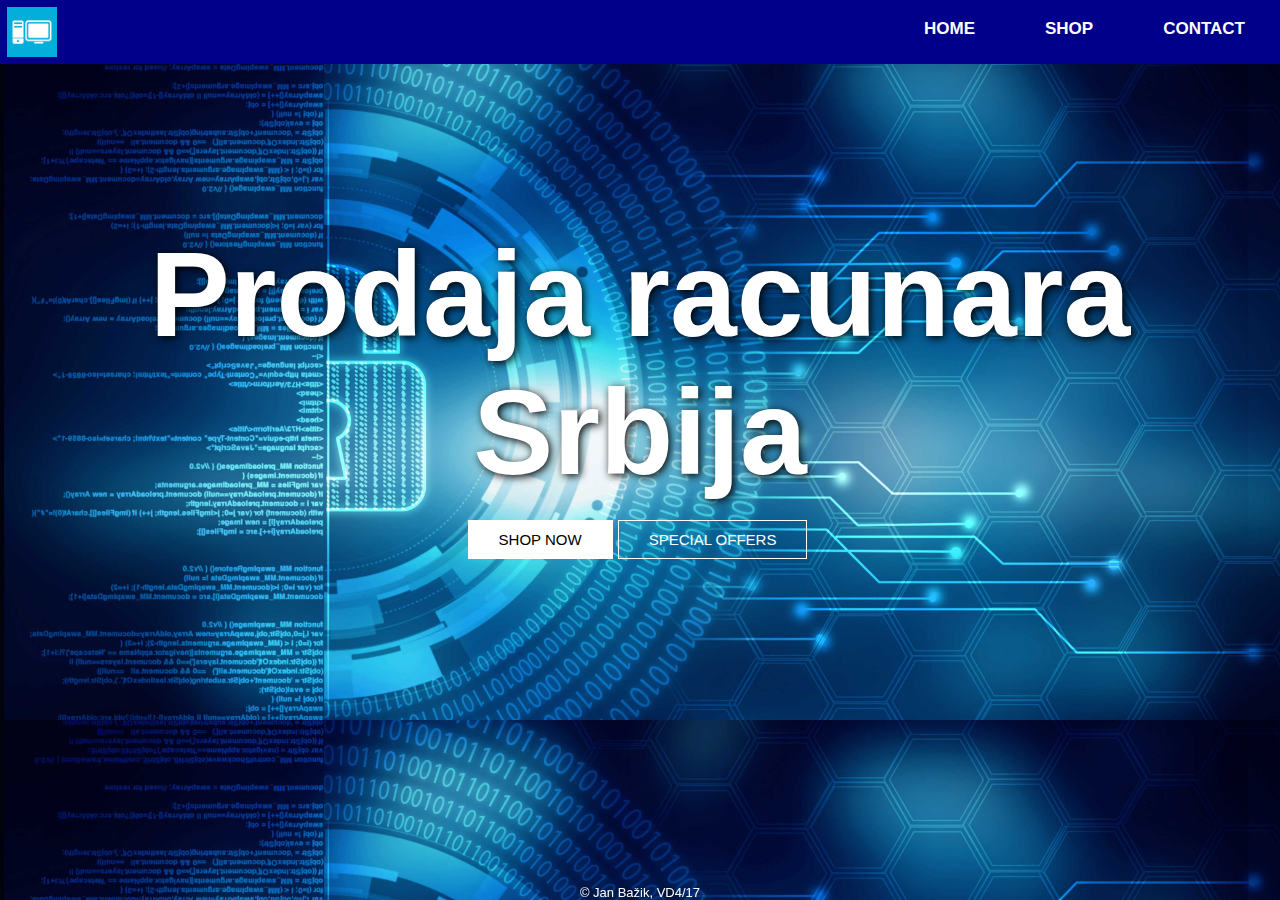
<file: index.html>
<!DOCTYPE html><html lang="sr"><head> <script async src="https://www.googletagmanager.com/gtag/js?id=UA-153984858-1"></script><script>window.dataLayer=window.dataLayer || []; function gtag(){dataLayer.push(arguments);}gtag('js', new Date()); gtag('config', 'UA-153984858-1');</script> <meta name="description" content="Mi prodajemo komponente za PC racunare kao i gotove konfiguracije"> <meta name="keywords" content="prodaja racunara novi sad, prodaja racunara beograd, prodaja racunara gigatron,prodaja racunara kupujem prodajem,prodaja racunara podgorica,prodaja racunara sarajevo, prodaja racunara crna gora, prodaja racunara bih ,prodaja racunara bosna,prodaja racunara cene,prodaja servis racunara co,prodaja racunara danila kisa novi sad,prodaja dell računara,prodaja dell laptopova,prodaja polovnih desktop racunara,prodaja kompjutera đakovo,prodaja kompjutera futog,prodaja gamerskih racunara,prodaja gaming racunara,prodaja gotovih računara,prodaja kompjutera gracanica,prodaja gejmerskih racunara,prodaja gaming racunara bih,prodaja gaming racunara kupujem prodajem,prodaja racunara hrvatska,prodaja kompjutera hrvatska,prodaja kompjutera herceg novi,prodaja hp laptopova,prodaja računala hp,prodaja racunara ivanjica,prodaja racunara ilijaš,prodaja racunara i komponenti,prodaja racunara i laptopova,prodaja racunara i racunarske opreme"> <title>Prodaja racunara i opreme</title> <meta name="viewport" content="width=device-width, initial-scale=1.0"> <link href="style.css" rel="stylesheet" type="text/css"><link rel="stylesheet" href="https://cdnjs.cloudflare.com/ajax/libs/font-awesome/4.7.0/css/font-awesome.min.css"> <link rel="icon" href="logo.png" type="image"></head><body> <nav> <ul><li class="logo"><img src="logo.png" alt="prodaja racunara srbija"></li><li><a href="javascript:void(0);" class="icon" onclick="myFunction()">&#9776;</a></li><li><a href="contact.html">Contact</a></li><div class="dropdown"><a href="javascript:void(0)" class="dropbtn">Shop</a><div class="dropdown-content"> <a href="shop_1.html">PC Components</a> <a href="#">PC Peripherals</a> <a href="#">Video Games</a></div></div><li><a href="index.html">Home</a></li></ul> </nav><!-- Go to www.addthis.com/dashboard to customize your tools --> <script type="text/javascript" src="//s7.addthis.com/js/300/addthis_widget.js#pubid=ra-5de82ee3fd8c5e18"></script> <div class="msg"> <h1>Prodaja racunara Srbija</h1> <a href="" class="dugme" id="dugmejedan">SHOP NOW</a><a href="" class="dugme" id="dugmedva">Special Offers</a> </div><div class="footer"> <p>© Jan Bažik, VD4/17</p></div></body> <script src="https://account.snatchbot.me/script.js"></script><script>window.sntchChat.Init(97533)</script> </html>
</file>
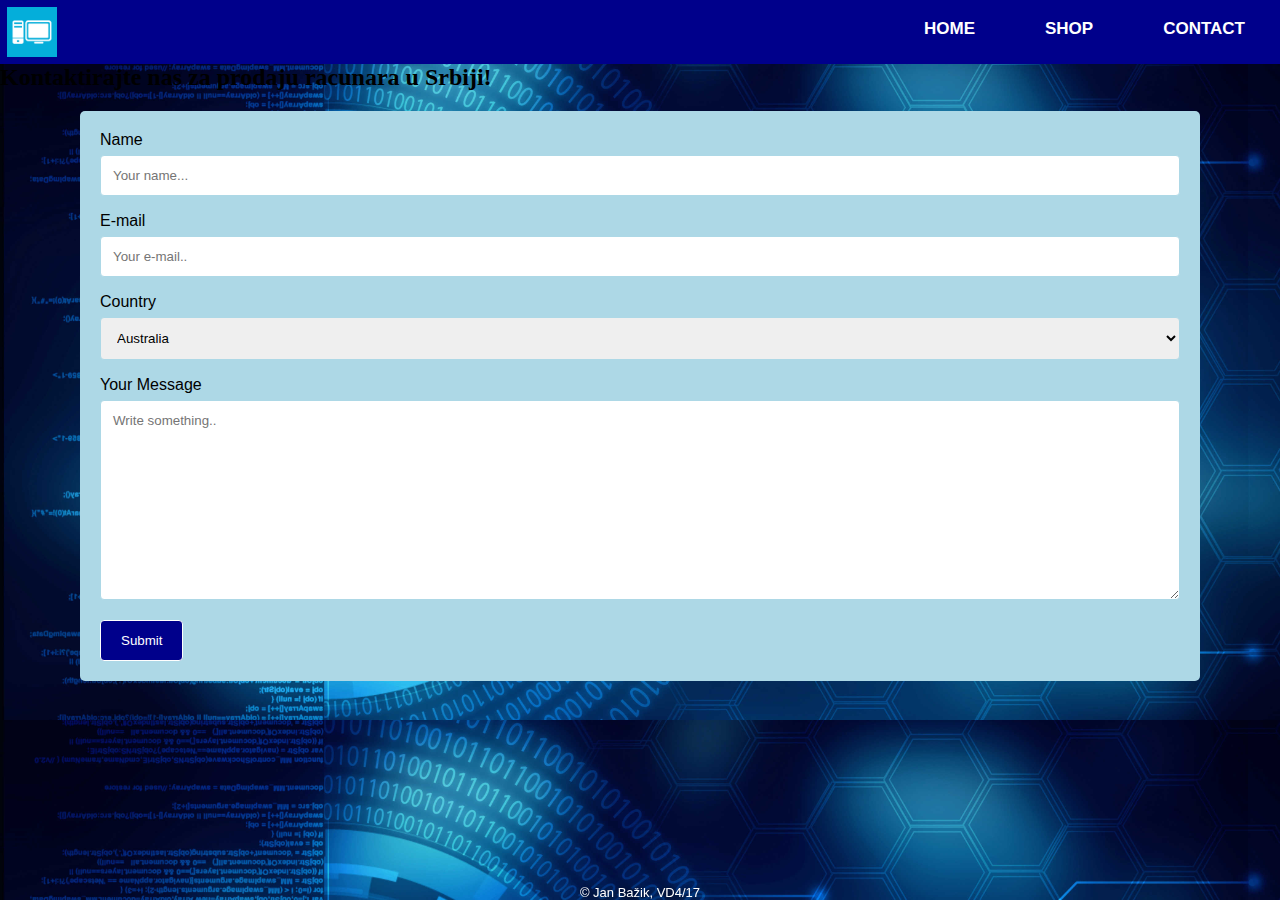
<file: contact.html>
<!DOCTYPE html><html lang="sr"><head> <script async src="https://www.googletagmanager.com/gtag/js?id=UA-153984858-1"></script><script>window.dataLayer=window.dataLayer || []; function gtag(){dataLayer.push(arguments);}gtag('js', new Date()); gtag('config', 'UA-153984858-1');</script> <meta name="description" content="Mi prodajemo komponente za PC racunare kao i gotove konfiguracije"> <meta name="keywords" content="prodaja racunara novi sad, prodaja racunara beograd, prodaja racunara gigatron,prodaja racunara kupujem prodajem,prodaja racunara podgorica,prodaja racunara sarajevo, prodaja racunara crna gora, prodaja racunara bih ,prodaja racunara bosna,prodaja racunara cene,prodaja servis racunara co,prodaja racunara danila kisa novi sad,prodaja dell računara,prodaja dell laptopova,prodaja polovnih desktop racunara,prodaja kompjutera đakovo,prodaja kompjutera futog,prodaja gamerskih racunara,prodaja gaming racunara,prodaja gotovih računara,prodaja kompjutera gracanica,prodaja gejmerskih racunara,prodaja gaming racunara bih,prodaja gaming racunara kupujem prodajem,prodaja racunara hrvatska,prodaja kompjutera hrvatska,prodaja kompjutera herceg novi,prodaja hp laptopova,prodaja računala hp,prodaja racunara ivanjica,prodaja racunara ilijaš,prodaja racunara i komponenti,prodaja racunara i laptopova,prodaja racunara i racunarske opreme"> <title>Prodaja racunara i opreme</title> <meta name="viewport" content="width=device-width, initial-scale=1.0"> <link href="style.css" rel="stylesheet" type="text/css"> <link rel="icon" href="logo.png" type="png"></head><body> <nav> <ul><li class="logo"><img src="logo.png"></li><li><a href="#news">Contact</a></li><div class="dropdown"><a href="javascript:void(0)" class="dropbtn">Shop</a><div class="dropdown-content"> <a href="shop_1.html">PC Components</a> <a href="#">PC Peripherals</a> <a href="#">Video Games</a></div></div><li><a href="index.html">Home</a></li></ul> </nav><h2>Kontaktirajte nas za prodaju racunara u Srbiji!</h2> <div class="kontakt"><form action="#"><label for="name">Name</label><input type="text" id="name" name="fname" placeholder="Your name..."><label for="lname">E-mail</label><input type="text" id="mail" name="email" placeholder="Your e-mail.."><label for="country">Country</label><select id="country" name="country"> <option value="australia">Australia</option> <option value="canada">Canada</option> <option value="usa">USA</option></select><label for="subject">Your Message</label><textarea id="subject" name="subject" placeholder="Write something.." style="height:200px"></textarea><input type="submit" value="Submit"></form></div><div class="footer"> <p>© Jan Bažik, VD4/17</p></div></body></html>
</file>
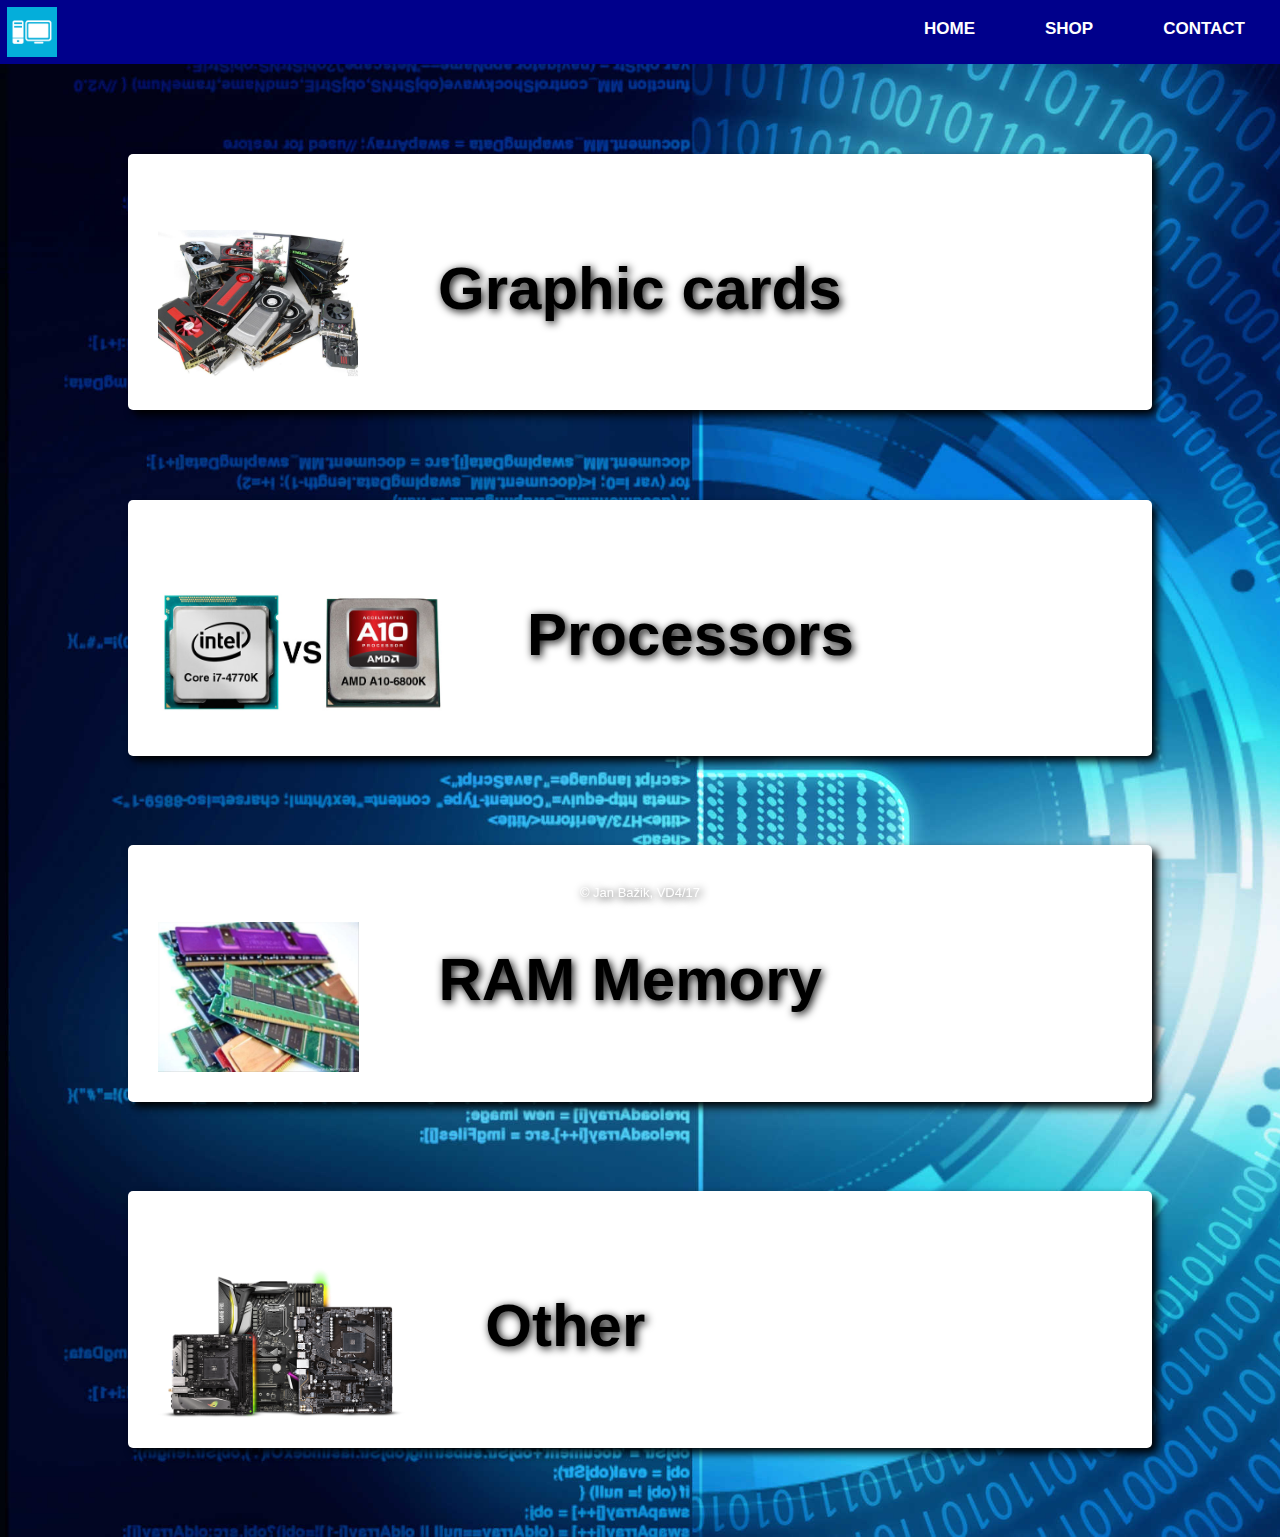
<file: shop_1.html>
<!DOCTYPE html><html><head> <script async src="https://www.googletagmanager.com/gtag/js?id=UA-153984858-1"></script><script>window.dataLayer=window.dataLayer || []; function gtag(){dataLayer.push(arguments);}gtag('js', new Date()); gtag('config', 'UA-153984858-1');</script> <meta name="description" content="Mi prodajemo komponente za PC racunare kao i gotove konfiguracije"> <meta name="keywords" content="prodaja racunara novi sad, prodaja racunara beograd, prodaja racunara gigatron,prodaja racunara kupujem prodajem,prodaja racunara podgorica,prodaja racunara sarajevo, prodaja racunara crna gora, prodaja racunara bih ,prodaja racunara bosna,prodaja racunara cene,prodaja servis racunara co,prodaja racunara danila kisa novi sad,prodaja dell računara,prodaja dell laptopova,prodaja polovnih desktop racunara,prodaja kompjutera đakovo,prodaja kompjutera futog,prodaja gamerskih racunara,prodaja gaming racunara,prodaja gotovih računara,prodaja kompjutera gracanica,prodaja gejmerskih racunara,prodaja gaming racunara bih,prodaja gaming racunara kupujem prodajem,prodaja racunara hrvatska,prodaja kompjutera hrvatska,prodaja kompjutera herceg novi,prodaja hp laptopova,prodaja računala hp,prodaja racunara ivanjica,prodaja racunara ilijaš,prodaja racunara i komponenti,prodaja racunara i laptopova,prodaja racunara i racunarske opreme"> <title>Prodaja racunara i opreme</title> <meta name="viewport" content="width=device-width, initial-scale=1.0"> <link href="style.css" rel="stylesheet" type="text/css"> <link rel="icon" href="logo.png" type="png"></head><body> <nav> <ul><li class="logo"><img src="logo.png"></li><li><a href="contact.html">Contact</a></li><div class="dropdown"><a href="javascript:void(0)" class="dropbtn">Shop</a><div class="dropdown-content"> <a href="#">PC Components</a> <a href="#">PC Peripherals</a> <a href="#">Video Games</a></div></div><li><a href="index.html">Home</a></li></ul> </nav> <div class="kategorije"> <img src="graficke.jpg"><p class="shop_cat">Graphic cards</p></div><div class="kategorije"> <img src="procesori.jpg" alt="prodaja procesora"><p class="shop_cat" alt="prodaja komponenti">Processors</p></div><div class="kategorije"> <img src="ram.jpg"><p class="shop_cat">RAM Memory</p></div><div class="kategorije"> <img src="ostalo.png"><p class="shop_cat">Other</p></div><div class="footer"> <p>© Jan Bažik, VD4/17</p></div></body></html>
</file>
<file: style.css>
*{margin: 0; padding: 0;}body{background-image:url("bg1.jpg");background-size:cover;}@keyframes fadein{from{opacity: 0;}to{opacity: 1;}}}nav{overflow: hidden;}ul{list-style-type: none; margin: 0; padding: 0; overflow: hidden; background-color: darkblue; animation: fadein 4s;}li .icon{display: none;}li{float: right;}li.logo{float:left;}li a, .dropbtn{display:inline-block; color:white; text-decoration:none; font-family: "Arial Black", Gadget, sans-serif; font-weight: bolder; text-transform:uppercase; border-radius:5px; text-align: center; padding: 14px 30px; font-size: 17px; margin:5px;}li a:hover, .dropdown:hover .dropbtn{background-color: lightblue;}.dropdown{display: inline-block; overflow: hidden; float:right;}.dropdown-content{display: none; position: absolute; background-color: #f9f9f9; min-width: 160px; box-shadow: 0px 8px 16px 0px rgba(0,0,0,0.2);}.dropdown-content a{color: black; padding: 12px 16px; text-decoration: none; display: block; text-align: left;}.dropdown-content a:hover{background-color: #f1f1f1}.dropdown:hover .dropdown-content{display: block;}ul img{width:50px; float:left; margin:7px;}.msg{width: 100%; height: 50%; overflow: auto; margin: auto; position: absolute;top: 0; left: 0; bottom: 0; right: 0;text-align:center;vertical-align:middle;}h1{color:white; font-size: 120px; text-align:center; text-shadow: 2px 2px 8px black; font-family: "Roboto",sans-serif; font-weight:bolder;margin-bottom:30px;animation: fadein 2s;}.dugme{color:white; border:1px solid white; padding: 10px 30px; text-decoration:none; margin-right: 5px; font-size: 15px; text-transform:uppercase; font-family:"Roboto",sans-serif;animation: fadein 3s;}#dugmejedan{background-color:white; color:black;}#dugmedva:hover{background-color:white; color:black; transition: all 0.5s ease;}.footer{color:white;width: 100%; position:fixed;text-align:center;left:0;right:0; bottom:0; text-shadow: 2px 2px 8px black; font-family:"Roboto",sans-serif; font-size:13px;}.kategorije img{height:150px; margin:30px 30px 30px 30px;display:inline-block;vertical-align:middle;animation: fadein 2s;}.kategorije{background-color:white;margin: 7% 10% 7% 10%; border-radius: 5px; box-shadow:5px 5px 8px;animation: fadein 1s;}.shop_cat{color:black; font-size: 60px; text-align:center; text-shadow: 2px 2px 8px black; font-family: "Roboto",sans-serif; font-weight:bolder;margin-left:50px;margin-top:100px;animation: fadein 3s;display:inline-block;}.kontakt{border-radius: 5px; background-color: lightblue; padding: 20px; font-family: "Roboto",sans-serif; margin: 20px 80px 20px 80px; animation: fadein 2s;}input[type=text], select, textarea{width: 100%; padding: 12px; border: 1px solid lightblue; border-radius: 4px; box-sizing: border-box; margin-top: 6px; margin-bottom: 16px; resize: vertical; font-family: "Roboto",sans-serif;}input[type=submit]{background-color: darkblue; color: white; padding: 12px 20px; border: 1px solid white; border-radius: 4px; cursor: pointer;}input[type=submit]:hover{background-color: white; color:black;}@media screen and (max-width: 600px){ul li:not(:first-child),.dropdown .dropbtn{display: none;}li .icon{float: right; display: block;}}@media screen and (max-width: 600px){ul .responsive{position: relative;}ul .responsive li.icon{position: absolute; right: 0; top: 0;}ul .responsive li{float: none; display: block; text-align: left;}ul.responsive .dropdown{float: none;}ul.responsive .dropdown-content{position: relative;}ul.responsive .dropdown .dropbtn{display: block; width: 100%; text-align: right;}}
</file>
